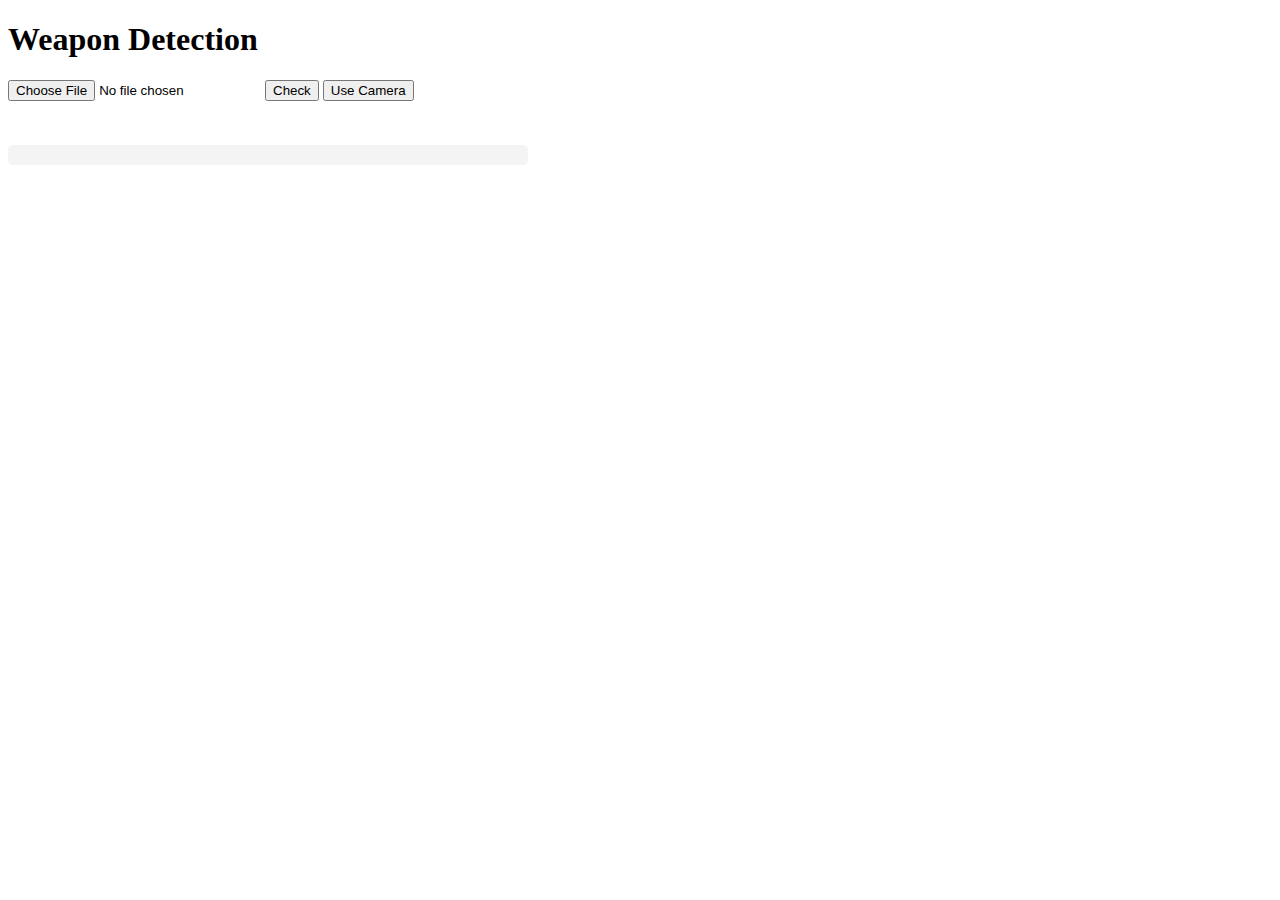
<file: index.html>
<!DOCTYPE html>
<html>
<head>
  <title>Weapon Detection</title>
  <style>
    #preview {
      max-width: 500px;
      border: 1px solid #ccc;
    }
    #log {
      margin-top: 10px;
      font-family: monospace;
      background: #f4f4f4;
      padding: 10px;
      border-radius: 5px;
      max-width: 500px;
    }
  </style>
</head>
<body>
  <h1>Weapon Detection</h1>

  <input type="file" id="fileInput" accept="image/*" />
  <button onclick="uploadImage()">Check</button>
  <button onclick="openCamera()">Use Camera</button>
  <p id="result"></p>

  <img id="imagePreview" style="max-width: 500px;" />
  <div id="log"></div>

  <video id="video" width="500" autoplay style="display:none;"></video>
  <button id="capture" onclick="capturePhoto()" style="display:none;">Capture</button>

  <script>
    let currentImage = null;

    function openCamera() {
      const video = document.getElementById('video');
      const captureButton = document.getElementById('capture');

      navigator.mediaDevices.getUserMedia({ video: true })
        .then(stream => {
          video.srcObject = stream;
          video.style.display = 'block';
          captureButton.style.display = 'inline';
        })
        .catch(err => console.error('Camera error:', err));
    }

    function capturePhoto() {
      const video = document.getElementById('video');
      const canvas = document.createElement('canvas');
      canvas.width = video.videoWidth;
      canvas.height = video.videoHeight;
      const ctx = canvas.getContext('2d');
      ctx.drawImage(video, 0, 0);

      video.srcObject.getTracks().forEach(track => track.stop());
      video.style.display = 'none';
      document.getElementById('capture').style.display = 'none';

      canvas.toBlob(blob => {
        currentImage = blob;
        const url = URL.createObjectURL(blob);
        showImage(url);
      }, 'image/jpeg');
    }

    function showImage(src) {
      const img = document.getElementById('imagePreview');
      img.src = src;
    }

    async function uploadImage() {
      const fileInput = document.getElementById('fileInput');

      if (fileInput.files.length > 0) {
        currentImage = fileInput.files[0];
        const url = URL.createObjectURL(currentImage);
        showImage(url);
      }

      if (!currentImage) {
        alert('No image selected');
        return;
      }

      const formData = new FormData();
      formData.append('image', currentImage);

      try {
        const response = await fetch('http://127.0.0.1:5000/detect', {
          method: 'POST',
          body: formData
        });

        const data = await response.json();

        const result = document.getElementById('result');
        const log = document.getElementById('log');

        if (data.detected) {
          result.textContent = 'Weapon detected!';
        } else {
          result.textContent = 'No weapon detected.';
        }

        // Show detection details
        log.innerHTML = data.detections.map((d, i) =>
        `#${i + 1}: <strong>${d.label}</strong> - ${(d.confidence * 100).toFixed(2)}%`
        ).join('<br>') || 'No detections to display.';


      } catch (err) {
        console.error(err);
        document.getElementById('result').textContent = 'Error during detection.';
        document.getElementById('log').textContent = '';
      }
    }
  </script>
</body>
</html>
</file>
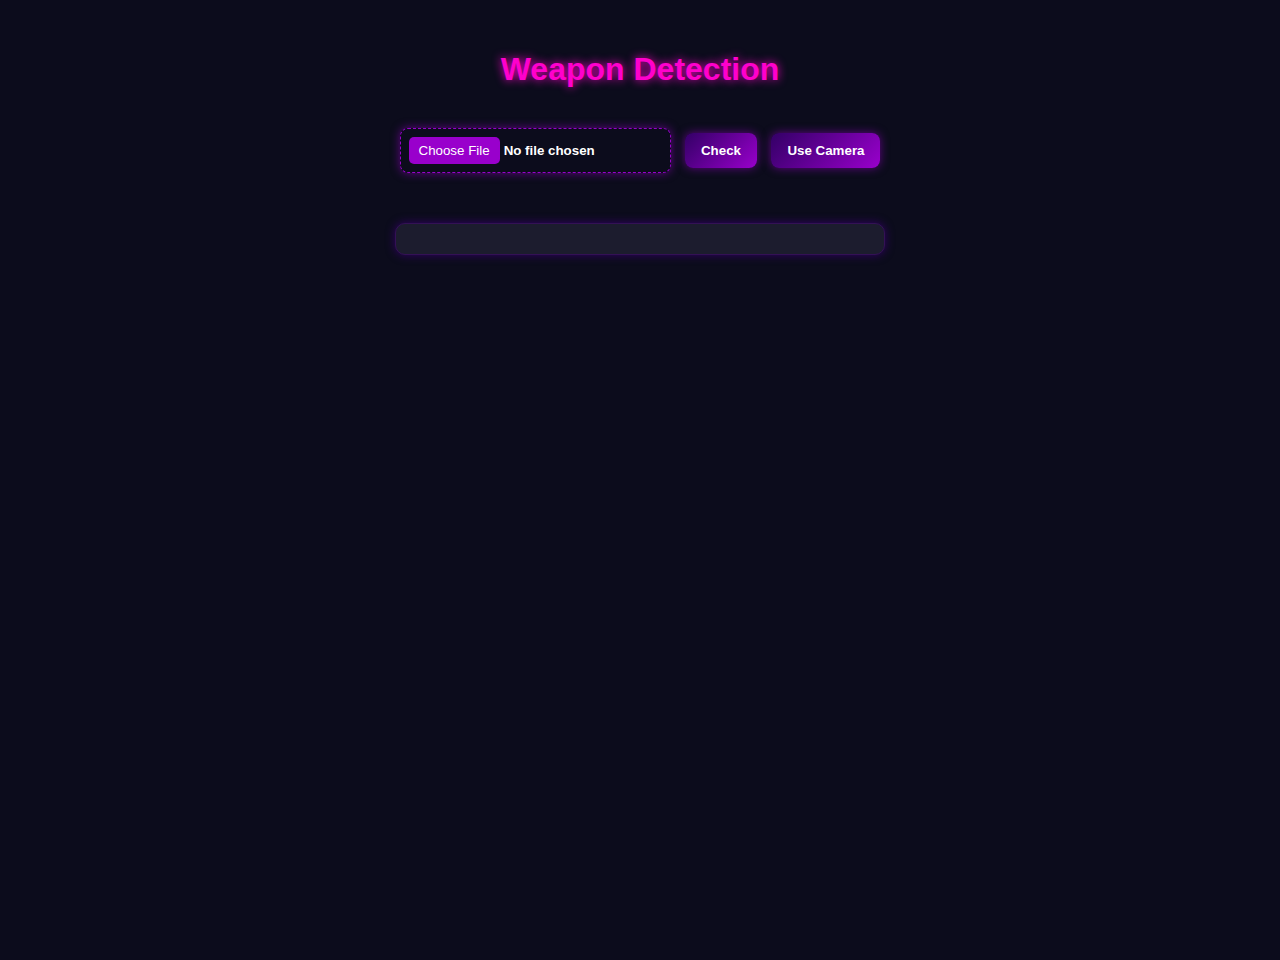
<file: front/index.html>
<!DOCTYPE html>
<html lang="en">
<head>
  <meta charset="UTF-8">
  <meta name="viewport" content="width=device-width, initial-scale=1.0">
  <title>Weapon Detection</title>
  <link rel="stylesheet" href="styles.css">
</head>
<body>
  <div class="container">
    <h1>Weapon Detection</h1>

    <div class="controls">
      <input type="file" id="fileInput" accept="image/*">
      <button onclick="uploadImage()">Check</button>
      <button onclick="openCamera()">Use Camera</button>
    </div>

    <p id="result"></p>

    <img id="imagePreview" class="preview" />
    <div id="log" class="log"></div>

    <video id="video" width="500" autoplay style="display:none;"></video>
    <button id="capture" onclick="capturePhoto()" style="display:none;">Capture</button>
  </div>

  <script src="app_front.js"></script>
</body>
</html>
</file>
<file: front/styles.css>
body {
    margin: 0;
    font-family: 'Segoe UI', sans-serif;
    background: #0c0c1c;
    color: #ffffffcc;
    display: flex;
    flex-direction: column;
    align-items: center;
    padding: 30px;
    min-height: 100vh;
  }
  
  h1 {
    color: #ff00cc;
    text-shadow: 0 0 10px #ff00cc;
    text-align: center;
    width: 100%;
    margin-bottom: 30px;
  }
  
  button, input[type="file"] {
    background: linear-gradient(135deg, #330066, #9900cc);
    border: none;
    color: #fff;
    padding: 10px 16px;
    margin: 10px 5px;
    border-radius: 8px;
    font-weight: bold;
    cursor: pointer;
    transition: 0.2s ease;
    box-shadow: 0 0 10px #9900cc99;
  }
  
  button:hover {
    background: linear-gradient(135deg, #6600cc, #ff00cc);
    box-shadow: 0 0 20px #ff00cc;
  }
  
  #imagePreview, video {
    max-width: 500px;
    border-radius: 12px;
    margin-top: 20px;
    box-shadow: 0 0 20px #331155;
    display: block;
    margin-left: auto;
    margin-right: auto;
  }
  
  #log {
    margin-top: 20px;
    background: #1c1c2e;
    border: 1px solid #331155;
    border-radius: 10px;
    padding: 15px;
    font-family: monospace;
    color: #ffccff;
    max-width: 500px;
    box-shadow: 0 0 10px #330066;
    text-align: center;
  }
  
  #result {
    margin-top: 15px;
    font-size: 18px;
    font-weight: bold;
    color: #66ffcc;
    text-shadow: 0 0 5px #66ffcc;
    text-align: center;
    display: block;
    width: 100%;
  }
  
  input[type="file"] {
    background: transparent;
    border: 1px dashed #9900cc;
    padding: 8px;
  }
  
  input[type="file"]::-webkit-file-upload-button {
    background: #9900cc;
    color: #fff;
    border: none;
    padding: 6px 10px;
    border-radius: 5px;
    cursor: pointer;
  }
</file>
